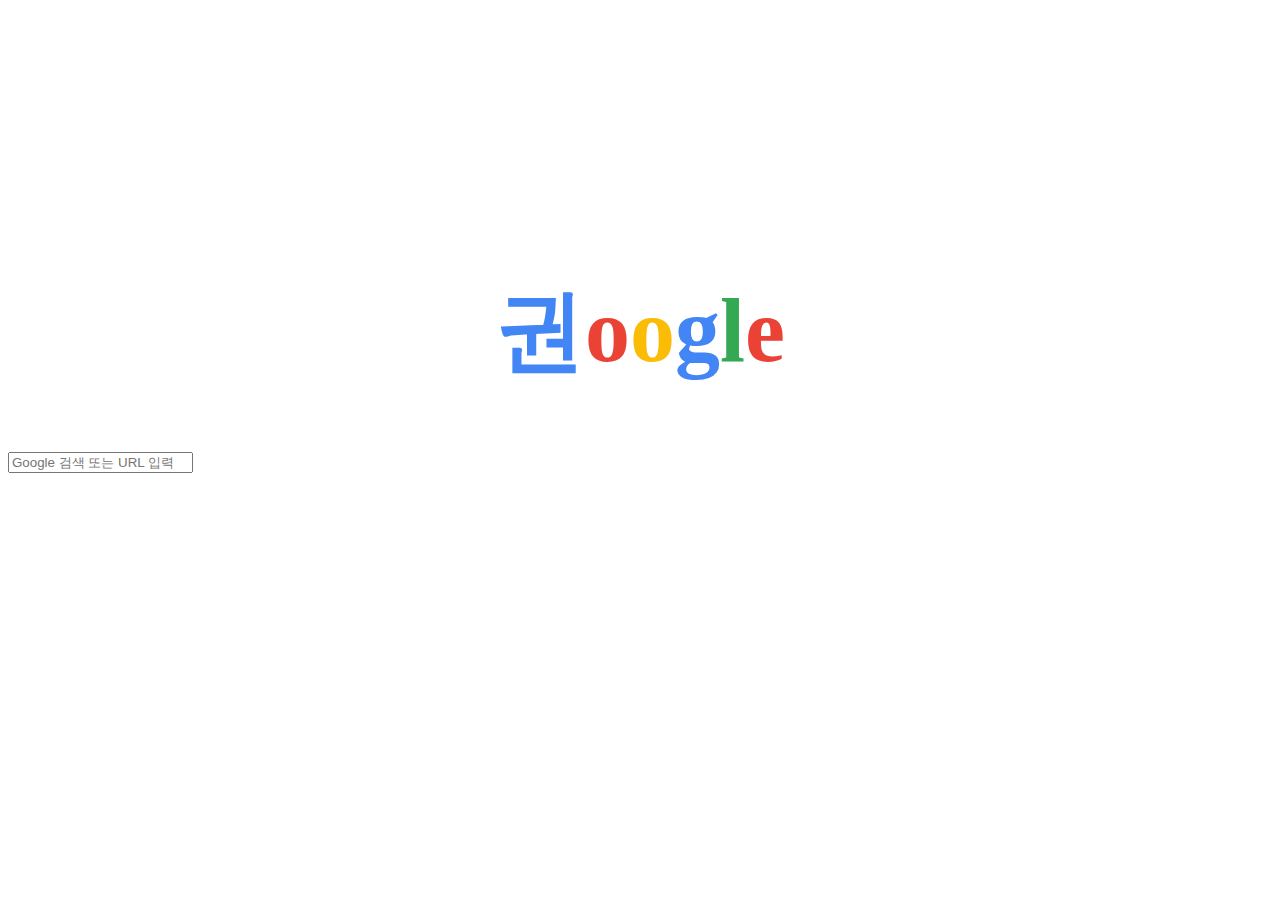
<file: index.html>
<!DOCTYPE html>
<html lang="ko">
<head>
    <meta charset="UTF-8">
    <meta name="viewport" content="width=device-width, initial-scale=1.0">
    <title>Google</title>
    <link rel="stylesheet" href="https://stackpath.bootstrapcdn.com/bootstrap/4.5.0/css/bootstrap.min.css" integrity="sha384-9aIt2nRpC12Uk9gS9baDl411NQApFmC26EwAOH8WgZl5MYYxFfc+NcPb1dKGj7Sk" crossorigin="anonymous">
    <link rel="stylesheet" href="style.css">
</head>
<body>
    <h1><span>권</span><span>o</span><span>o</span><span>g</span><span>l</span><span>e</span></h1>
    <form action="https://www.google.com/search" method="GET">
        <div class="mx-auto mt-5 search-bar input-group mb-3">
            <input name="q"type="text" class="form-control rounded-pill" placeholder="Google 검색 또는 URL 입력" aria-label="Recipient's username" aria-describedby="button-addon2">
            <div class="input-group-append">
            </div>
        </div>
        </form>
</body>
</html>
</file>
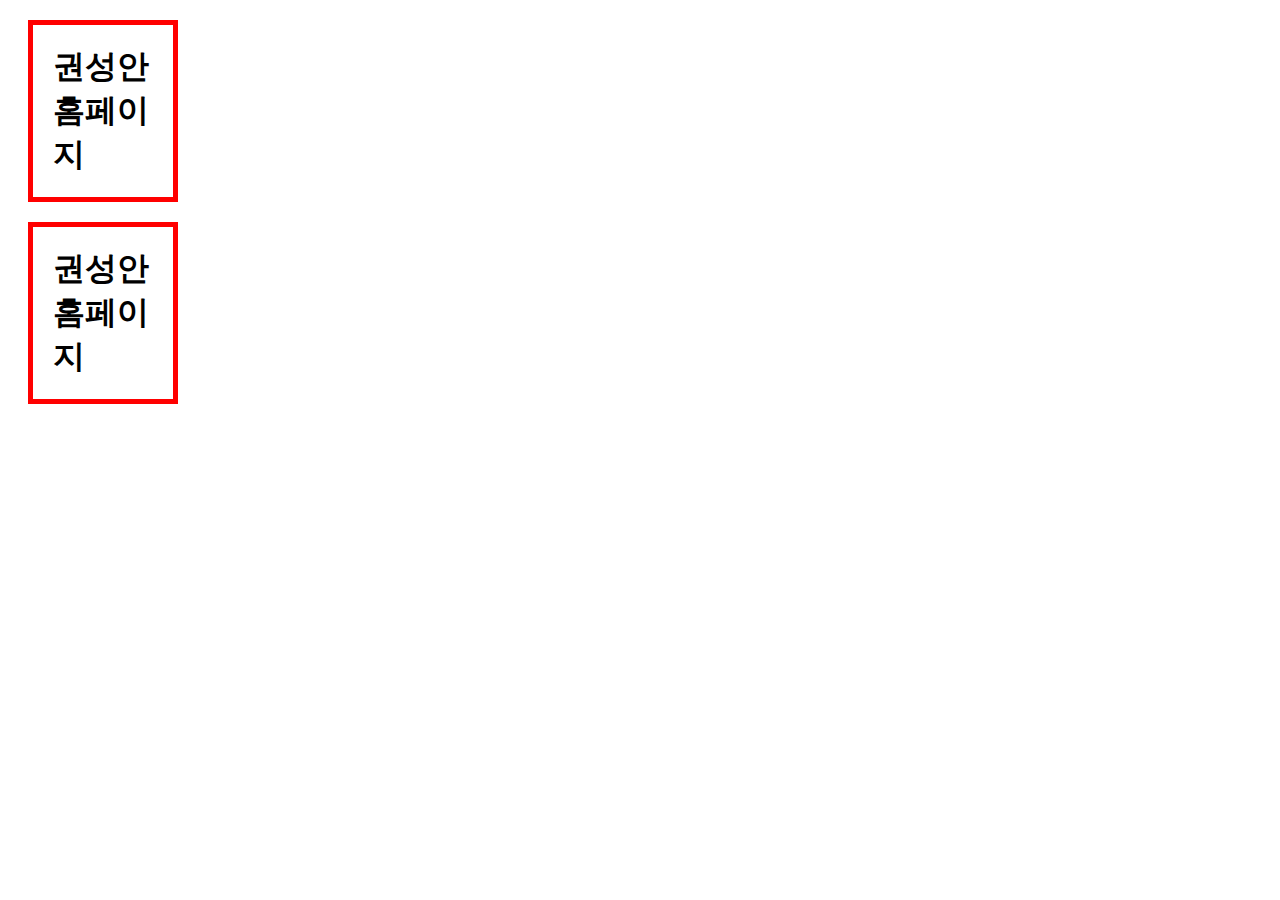
<file: web/box.html>
</<!DOCTYPE html>
<html>
  <head>
    <meta charset="utf-8">
    <title></title>
    <Style>
      h1{
        border:5px solid red;
        padding:20px;
        margin:20px;
        dispay:block;
        width:100px;
      }
      </style>
  </head>

  <body>
    <h1>권성안 홈페이지</h1>
      <h1>권성안 홈페이지</h1>
  </body>
</html>
</file>
<file: style.css>
h1 {
    text-align: center;
    font-size: 90px;
    margin-top: 270px;
}

h1 span:nth-child(1) {
    color: #4285f4;
}
h1 span:nth-child(2) {
    color: #ea4335;
}
h1 span:nth-child(3) {
    color: #fbbc05;
}
h1 span:nth-child(4) {
    color: #4285f4;
}
h1 span:nth-child(5) {
    color: #34a853;
}
h1 span:nth-child(6) {
    color: #ea4335;
}
.search-bar {
    width: 500px;
}
</file>
